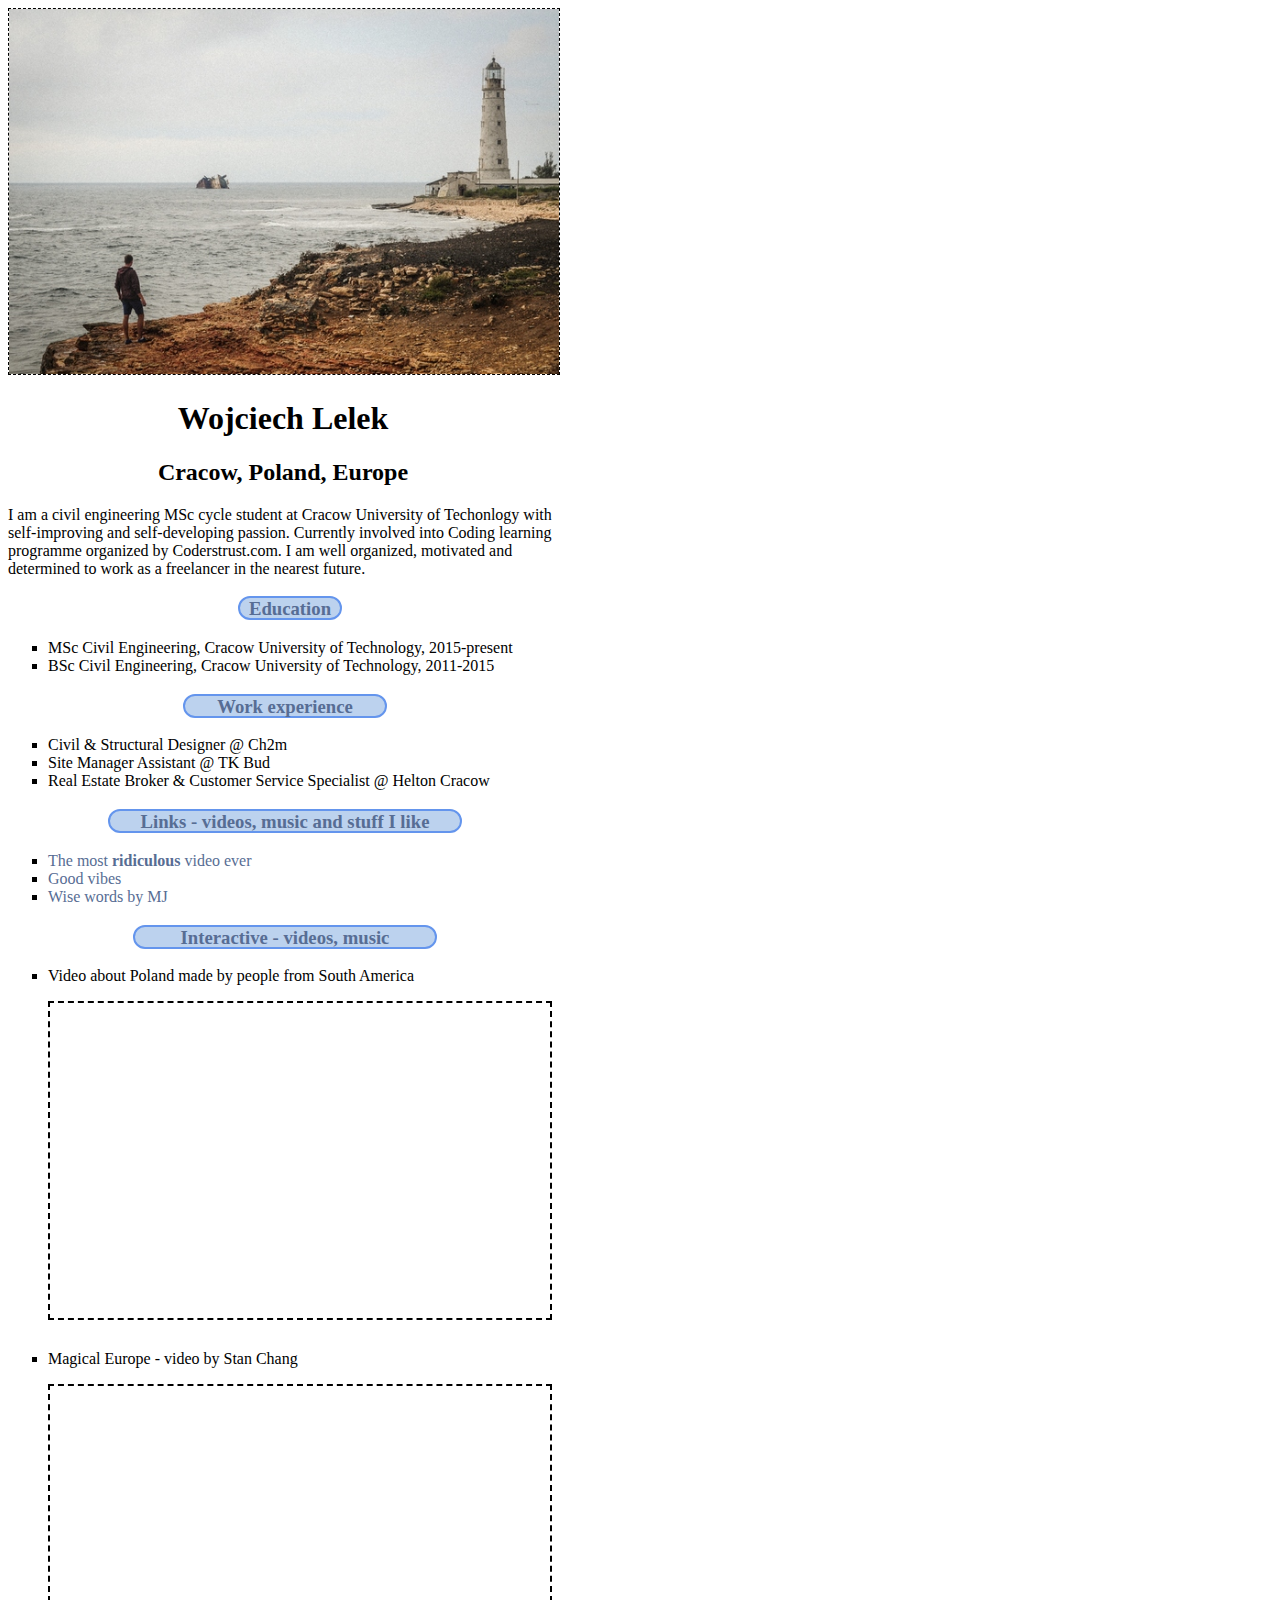
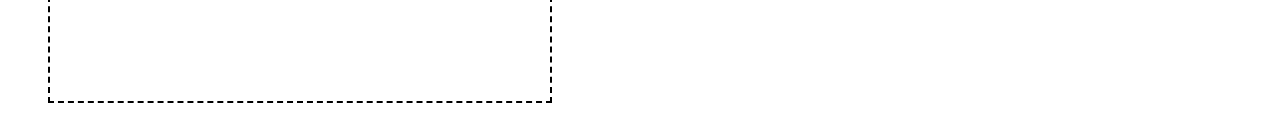
<file: Front-End-Dev-Course/Block-1/index.html>
<!DOCTYPE html>
<html>
<head> <meta charset="utf-8">
    <title>My first webpage - basic HTML</title>
    <link type="text/css" rel="stylesheet" href="stylesheet.css"/>
</head>
<body>
    <img src="picture.JPG" alt="avatar" width="550px" height="auto"/> 
    <h1>Wojciech Lelek</h1>    
    <h2>Cracow, Poland, Europe</h2>
    <p>I am a civil engineering MSc cycle student at Cracow University of Techonlogy with self-improving and self-developing passion. Currently involved into Coding learning programme organized by Coderstrust.com. I am well organized, motivated and determined to work as a freelancer in the nearest future. </p>
    <h3><div id="p1"><a href="http://listsurge.com/top-15-reasons-education-important/" target="_blank">Education</a></div></h3>
        <ul>
            <li>MSc Civil Engineering, Cracow University of Technology, 2015-present</li>
            <li>BSc Civil Engineering, Cracow University of Technology, 2011-2015</li>
        </ul>
    
    <h3><div id="p2"><a href="http://www.allaboutcareers.com/careers-advice/work-experience/why-is-work-experience-important" target="_blank">Work experience</a></div></h3>
        <ul>
            <li>Civil & Structural Designer @ Ch2m </li>
            <li>Site Manager Assistant @ TK Bud </li>
            <li>Real Estate Broker & Customer Service Specialist @ Helton Cracow</li>
        </ul>
    <h3><div id="p3"><a href="https://www.youtube.com/" target="_blank">Links - videos, music and stuff I like</a></div></h3>
        <ul>
            <li><a href="https://www.youtube.com/watch?v=Qr-E47fI3mg" target="_blank"> The most <strong>ridiculous</strong> video ever</a></li>
            <li><a href="https://www.youtube.com/watch?v=Sb3XfrCtjVU" target="_blank"> Good vibes</a></li>
            <li><a href="https://s-media-cache-ak0.pinimg.com/564x/da/b7/94/dab7944f50ebbed7cd0b00643cbf99da.jpg" target="_blank">Wise words by MJ</a></li>
        </ul>
    <h3><div id="p4"><a href="https://soundcloud.com/" target="_blank">Interactive - videos, music</a></div></h3>
        <ol>
            <li>
                <p style align="left">Video about Poland made by people from South America</p>
                <iframe width="500" height="315" src="https://www.youtube.com/embed/upAHQAZm5ws" frameborder="0" allowfullscreen></iframe>
            </li>
            <li>
                <p>Magical Europe - video by Stan Chang</p>
                <iframe src="https://player.vimeo.com/video/92179785" width="500" height="315" frameborder="0" webkitallowfullscreen mozallowfullscreen allowfullscreen></iframe>
            </li>
        </ol>
    
</body>
</html>
</file>
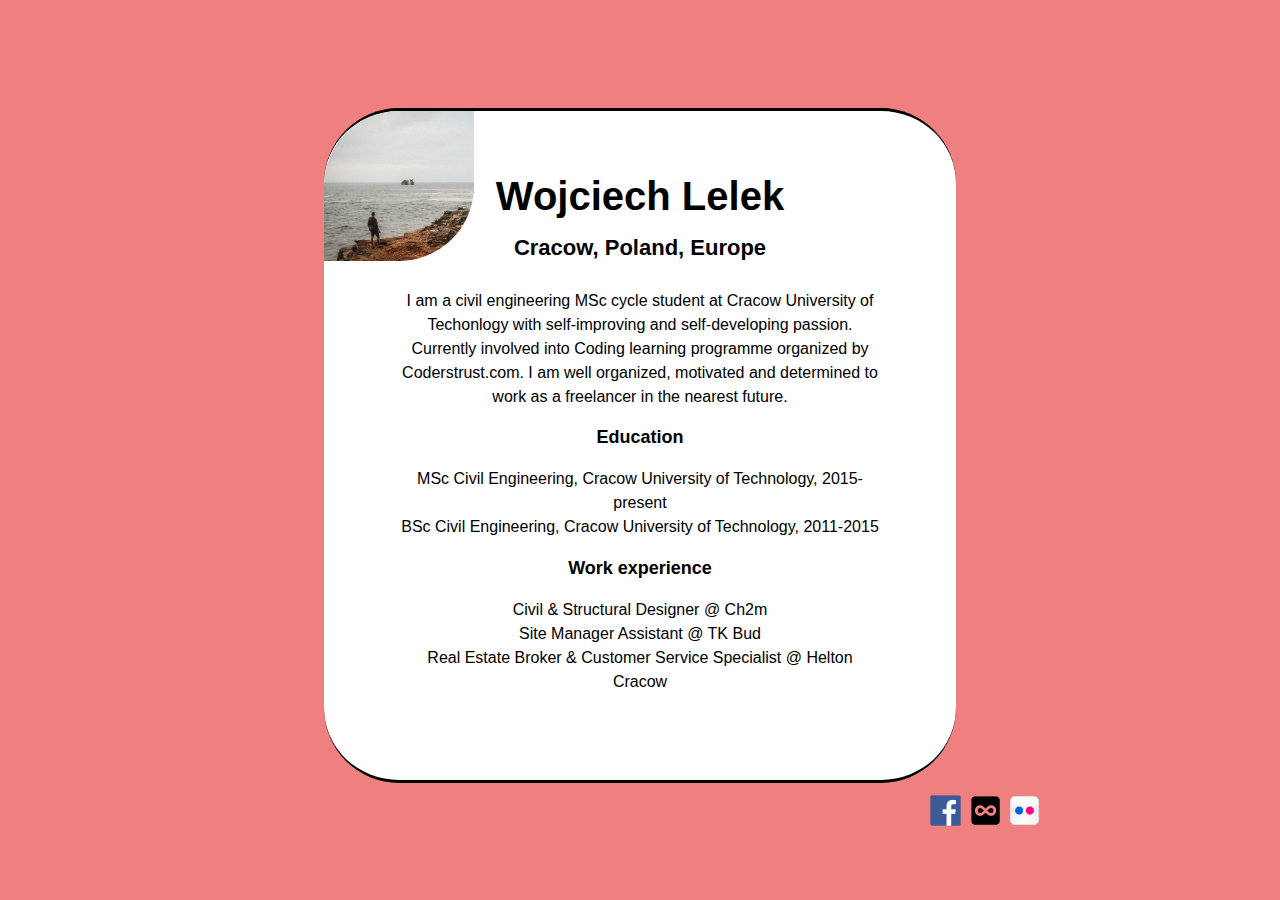
<file: Front-End-Dev-Course/Block-2/index.html>
<!DOCTYPE html>
<html>
<head> <meta charset="utf-8">
    <title>My first webpage - basic HTML</title>
    <link rel="stylesheet" href="css/styles.css"/>
</head>
    
<body>
    <div class="main-block">
    <div class="avatar-picture"> </div>
        
        <h1 class="name-header">Wojciech Lelek</h1>    
        <h2 class="sub-header">Cracow, Poland, Europe</h2>
            <p class="full-info">I am a civil engineering MSc cycle student at Cracow University of Techonlogy with self-improving and self-developing passion. Currently involved into Coding learning programme organized by Coderstrust.com. I am well organized, motivated and determined to work as a freelancer in the nearest future.  </p>
        
        <h3 class="info-header">Education</h3>
            <ul class="list-info">
                <li>MSc Civil Engineering, Cracow University of Technology, 2015-present</li>
                <li>BSc Civil Engineering, Cracow University of Technology, 2011-2015</li>
            </ul>
        
        <h3 class="info-header">Work experience</h3>
            <ul class="list-info">
                <li>Civil & Structural Designer @ Ch2m </li>
                <li>Site Manager Assistant @ TK Bud </li>
                <li>Real Estate Broker & Customer Service Specialist @ Helton Cracow</li>
            </ul>
    </div>
            <ul class="socials">
                <li><a class="social-image" href="http://facebook.com"><img src="images/facebook.png"></a></li>
                <li><a class="social-image" href="http://500px.com"><img src="images/500px.png"></a></li>
                <li><a class="social-image" href="http://flickr.com"><img src="images/flickr.png"></a></li>
            </ul>
</body>
</html>
</file>
<file: Front-End-Dev-Course/Block-1/stylesheet.css>
body {   
    width: 550px;
}
h1 {
    text-align: center;
}
h2 {
    text-align: center;
}
iframe {
    margin-bottom: 10px;
}


li {
    list-style: square;
}

iframe {
    border: 2px dashed black;
}
img {
    border: 1px dashed black;
}
a { 
    text-decoration: none;
    color:#576D94;
}

Div {    
    height: 20px;
    width:160px;
    border-color:#6495ED;
    background-color:#BCD2EE;
    border-style: solid;
    border-width: 2px;
    border-radius:12px;
    margin:auto;
    text-align: center;
}

#p1 {
	display:block;
	position: relative;
	margin-left: 230px;
    width: 100px;
}

#p2 {
	display: block;
	position: relative;
	margin-left: 175px;
    width: 200px;
}
#p3 {
	display:block;
	position: relative;
	margin-left: 100px;
    width: 350px;
}
#p4 {
	display:block;
	position: relative;
	margin-left: 125px;
    width: 300px;
}
</file>
<file: Front-End-Dev-Course/Block-2/css/styles.css>
body {
        font-family: sans-serif;
        padding: 100px 0; 
        color: black;
        background-color: lightcoral;
}

.main-block {
        line-height: 1.5;
        position: relative;
        box-sizing: border-box;
        width: 50%;
        max-width 550px;
        margin: auto;
        padding: 80px 75px 70px;
        text-align: center;
        border-radius: 75px;
        background-color: white;
        border-bottom-style: solid;
        border-top-style: solid;
}

.avatar-picture {
        position: absolute;
        height: 150px;
        width: 150px;
        top: 0px;
        left: 0px;
        border-top-left-radius: 75px;
        border-bottom-right-radius: 75px;
        background: url('../images/picture.JPG');
        background-size: cover;    
}

.avatar-picture:hover  {
        width: 220px;
        transition: width 1.5s
}
.name-header {
        font-size: 40px;
        font-weight: 600;
        line-height: 1.5;
        margin: -25px 0 30px;
}

.sub-header {
        font-size: 22px;
        font-weight: 600;
        line-height: 1.5;
        margin: -25px 0 25px ;
        
}

.full-info {
        font-size: 16px;
        margin:0 ;
}

.info-header {
        font-size: 18px; 
        font-weight: 600;
        line-height: 1.5;
        margin: 15px 0 5px;
        text-align: center;
}

.list-info { 
        font-size: 16px;
        margin-left: 0;
        margin-left: -40px;
}


.socials {
        margin-top: 10px;
        margin-bottom: -150px;
        margin-left: 650px;
        text-align: center;
}

.socials li {
        display: inline-block;
        width: 35px;    
}

.social-image img:hover  {
        width: 35px;
        transition: transform 0.4s;
        transform: scale(1.4);
}

.social-image img {
        width:100%;
}

li { 
        list-style: none;
        font-size: 16px;
}
</file>
